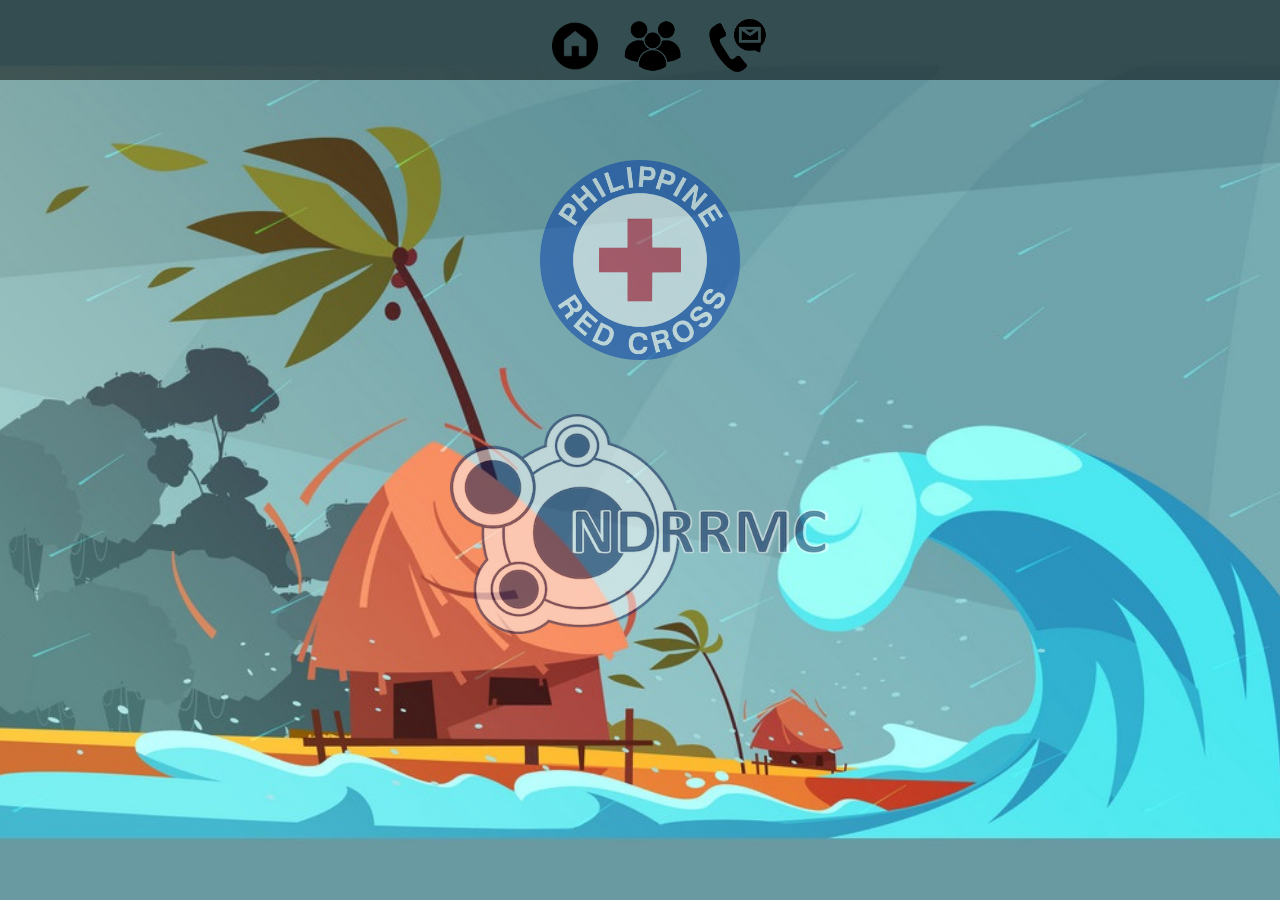
<file: index.html>
<!DOCTYPE html><!--this is jut a declaration-->
<html>
	<head>
		<title>Home page</title>
		<link rel="stylesheet" type="text/css" href="style.css"/>
	</head>
	<body align="center">
		<div>
			<nav id="header">
				<ul>
					<li><a href="index.html"><img src="home.png" height="60px"></a></li>
					<li><a href="aboutus.html"><img src="au.png" height="60px"></a></li>
					<li><a href="https://mail.google.com/" target="_blank"><img src="cu.png" height="60px"></a></li>
				</ul>
			</nav>
			<div id="rc">
				<a href="redcross.html" target="_self"><img id="logo" src="rc.png" height="200px" width="200px"></a>
			</div>
			<div id="nd">		
				<a href="ndrrmc.html" target="_self"><img id="logo2" src="ndrrmc2.png" height="220px" width="380px"></a>
			</div>
		</div>
	</body>
</html>
</file>
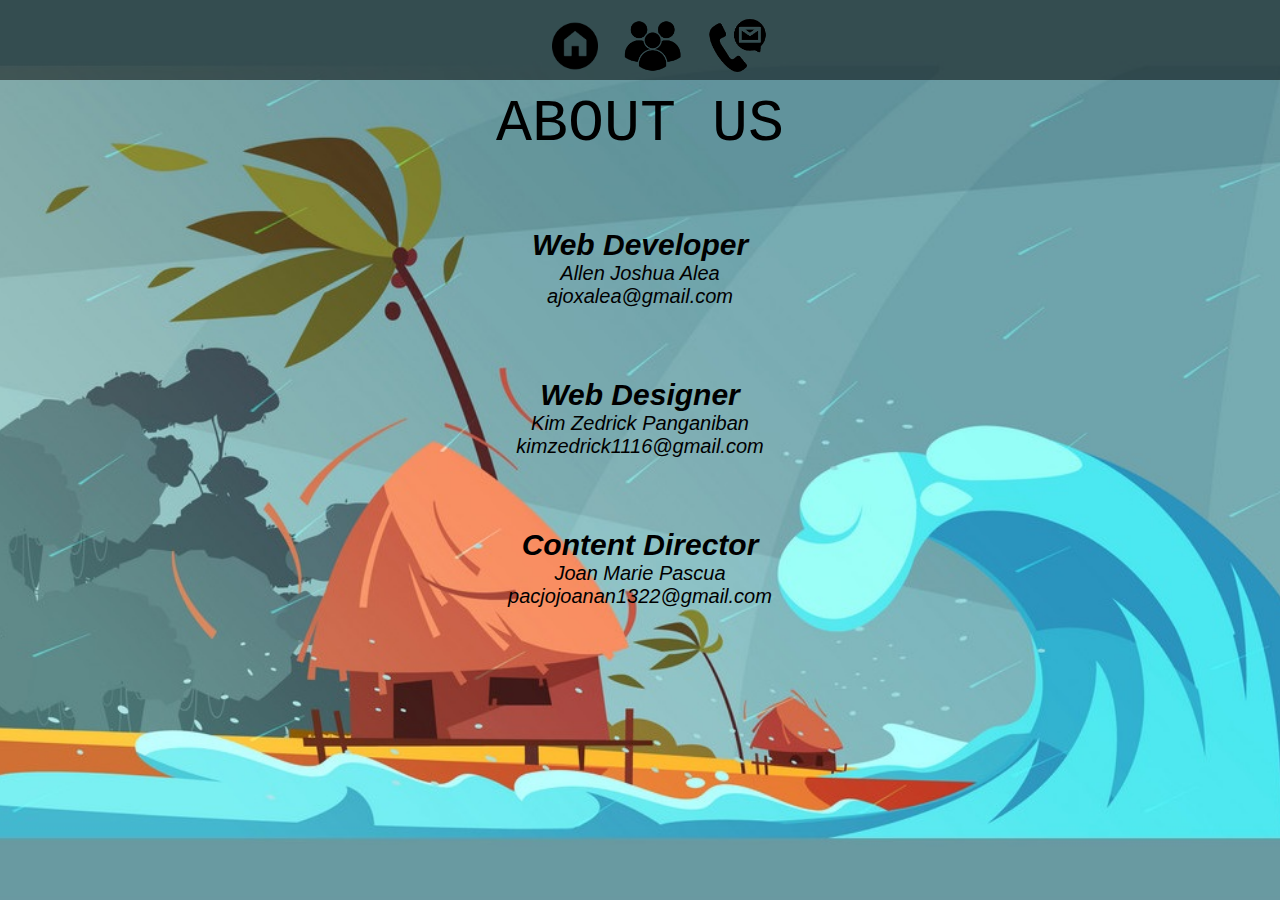
<file: aboutus.html>
<!DOCTYPE html><!--this is jut a declaration-->
<html>
	<head>
		<title>About us</title>
		<link rel="stylesheet" type="text/css" href="style.css"/>
	</head>
	<body align="center">
		<div>
			<nav id="header">
				<ul>
					<li><a href="index.html"><img src="home.png" height="60px"></a></li>
					<li><a href="aboutus.html"><img src="au.png" height="60px"></a></li>
					<li><a href="https://mail.google.com/" target="_blank"><img src="cu.png" height="60px"></a></li>
				</ul>
			</nav>
			<div id="head3">ABOUT US</div>
			<div class="e">Web Developer</div>
			<a class="content">Allen Joshua Alea<br/>
			ajoxalea@gmail.com</a>
			<div class="e">Web Designer</div>
			<a class="content">Kim Zedrick Panganiban<br/>
			kimzedrick1116@gmail.com</a>
			<div class="e">Content Director</div>
			<a class="content">Joan Marie Pascua<br/>
			pacjojoanan1322@gmail.com</a>
		</div>
	</body>
</html>
</file>
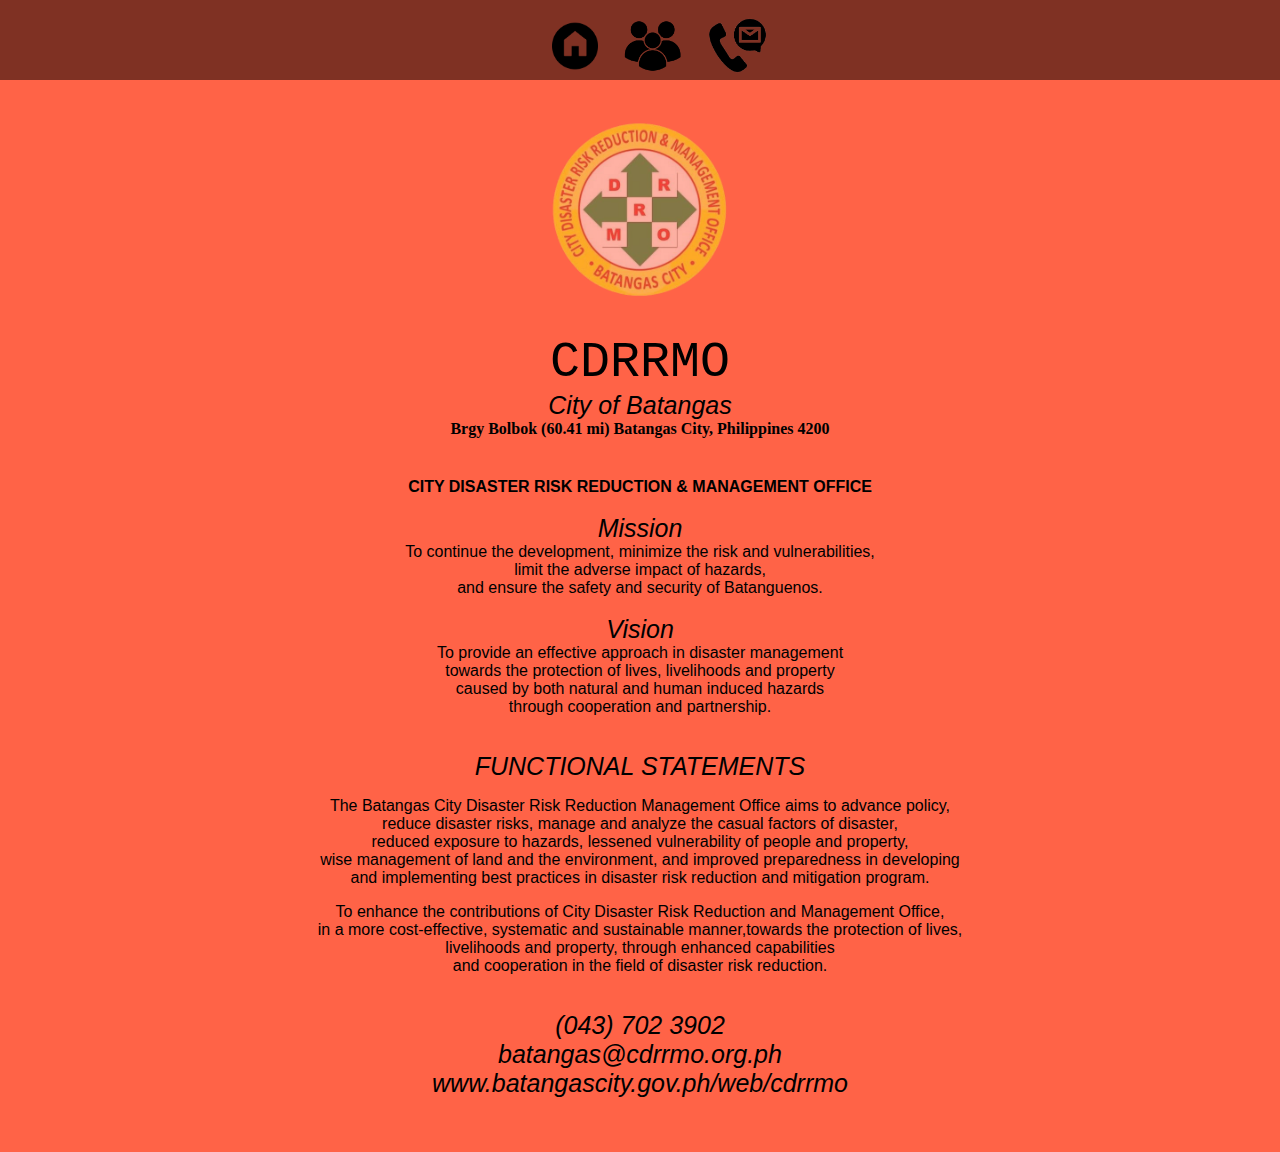
<file: ndrrmc.html>
<!DOCTYPE html><!--this is jut a declaration-->
<html>
	<head>
		<title>NDRRMC - CDRRMO</title>
		<link rel="stylesheet" type="text/css" href="style.css"/>
	</head>
	<body align="center" id="body3">
		<div>
			<nav id="header">
				<ul>
					<li><a href="index.html"><img src="home.png" height="60px"></a></li>
					<li><a href="aboutus.html"><img src="au.png" height="60px"></a></li>
					<li><a href="https://mail.google.com/" target="_blank"><img src="cu.png" height="60px"></a></li>
				</ul>
			</nav>
			<div id="nd2">
				<a><img id="logo" src="cdrrmo.png" height="200px" width="200px"></a>
			</div>
			<div id="head2">CDRRMO</div>
			<div class="q">City of Batangas</div>
			<b>Brgy Bolbok (60.41 mi) Batangas City, Philippines 4200</b>
			<div id="w"><b>CITY DISASTER RISK REDUCTION & MANAGEMENT  OFFICE</b></div><br/>
			<div class="q">Mission</div>
			<a id="r">To continue the development, minimize the risk and vulnerabilities,<br/>
			limit the adverse impact of hazards,<br/>
			and ensure the safety and security of Batanguenos.</a><br/><br/>
			<div class="q">Vision</div>
			<a id="r">To provide an effective approach in disaster management<br/>
			towards the protection of lives, livelihoods and property<br/>
			caused by both natural and human induced hazards<br/>
			through cooperation and partnership.</a><br/><br/><br/>
			<div class="q">FUNCTIONAL STATEMENTS</div>
			<p><a id="r">The Batangas City Disaster Risk Reduction Management Office aims to advance policy,<br/>
			reduce disaster risks, manage and analyze the casual factors of disaster,<br/>
			reduced exposure to hazards, lessened vulnerability of people and property,<br/>
			wise management of land and the environment, and improved preparedness in developing<br/>
			and implementing best practices in disaster risk reduction and mitigation program.</p>
			To enhance the contributions of City Disaster Risk Reduction and Management Office,<br/>
			in a more cost-effective, systematic and sustainable manner,towards the protection of lives,<br/>
			livelihoods and property, through enhanced capabilities<br/>
			and cooperation in the field of disaster risk reduction.</a>
			<br/><br/><br/>
			<a><div class="q">(043) 702 3902</div>
			<div class="q">batangas@cdrrmo.org.ph</div>
			<div class="q"><a href="https://www.batangascity.gov.ph/web/cdrrmo" target="_blank">www.batangascity.gov.ph/web/cdrrmo</a></div></a>
			<br/><br/><br/>
		</div>
	</body>
</html>
</file>
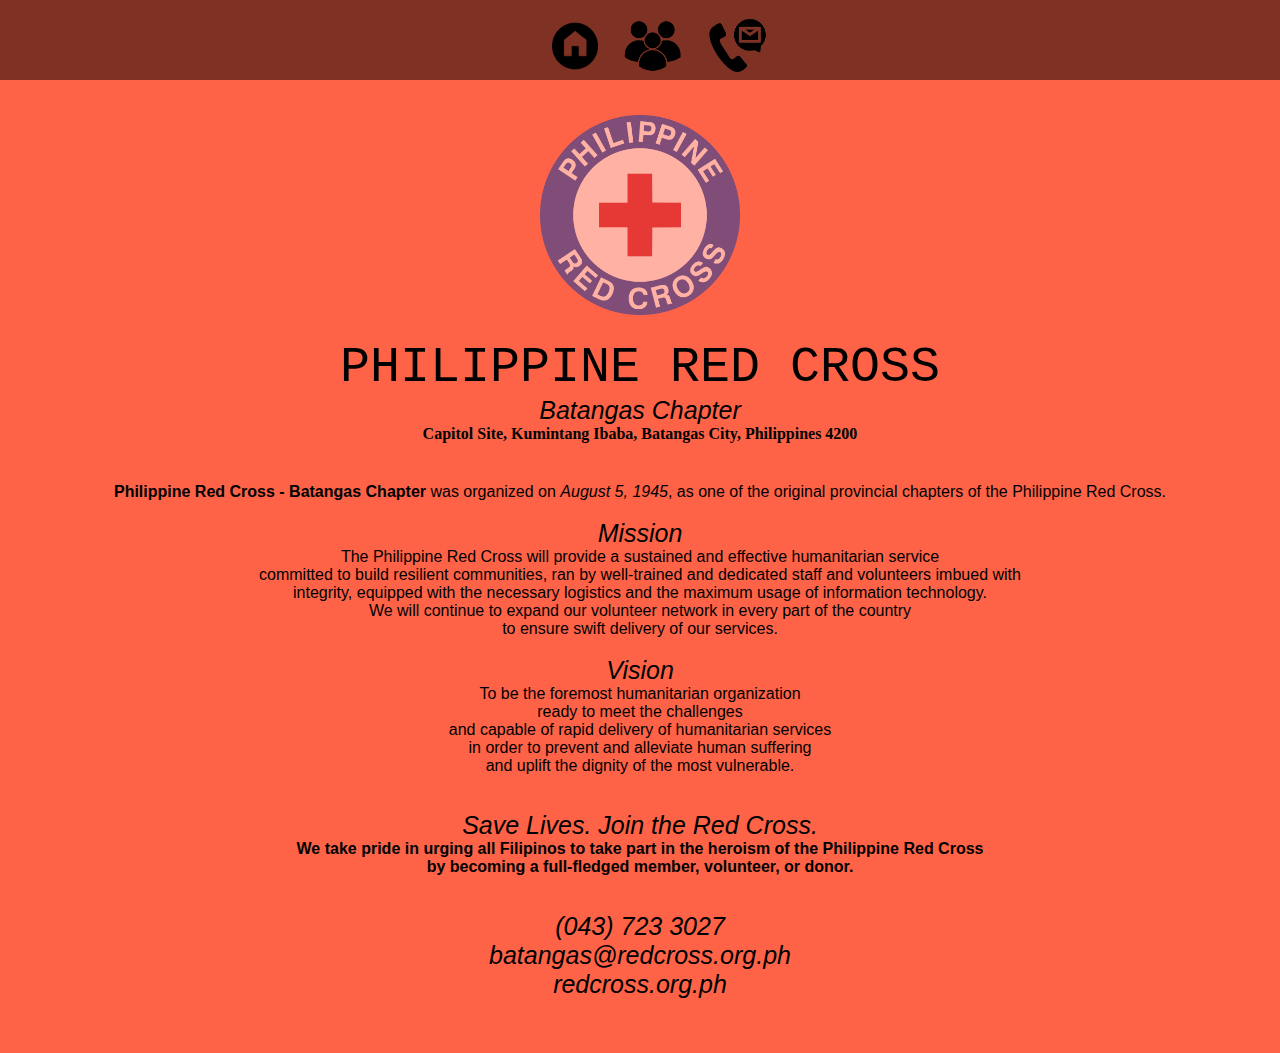
<file: redcross.html>
<!DOCTYPE html><!--this is jut a declaration-->
<html>
	<head>
		<title>RED CROSS</title>
		<link rel="stylesheet" type="text/css" href="style.css"/>
	</head>
	<body align="center" id="body2">
		<div>
			<nav id="header">
				<ul>
					<li><a href="index.html"><img src="home.png" height="60px"></a></li>
					<li><a href="aboutus.html"><img src="au.png" height="60px"></a></li>
					<li><a href="https://mail.google.com/" target="_blank"><img src="cu.png" height="60px"></a></li>
				</ul>
			</nav>
			<div id="rc2">
				<a><img id="logo" src="rc.png" height="200px" width="200px"></a>
			</div>
			<div id="head1">PHILIPPINE RED CROSS</div>
			<div class="q">Batangas Chapter</div>
			<b>Capitol Site, Kumintang Ibaba, Batangas City, Philippines 4200</b>
			<div id="w"><b>Philippine Red Cross - Batangas Chapter</b> was organized on <i>August 5, 1945</i>,
			as one of the original provincial chapters of the Philippine Red Cross.</div><br/>
			<div class="q">Mission</div>
			<a id="r">The Philippine Red Cross will provide a sustained and effective humanitarian service<br/>
			committed to build resilient communities, ran by well-trained and dedicated staff and volunteers imbued with<br/>
			integrity, equipped with the necessary logistics and the maximum usage of information technology.<br/>
			We will continue to expand our volunteer network in every part of the country<br/>
			to ensure swift delivery of our services.</a><br/><br/>
			<div class="q">Vision</div>
			<a id="r">To be the foremost humanitarian organization<br/>
			ready to meet the challenges<br/>
			and capable of rapid delivery of humanitarian services<br/>
			in order to prevent and alleviate human suffering<br/>
			and uplift the dignity of the most vulnerable.</a><br/><br/><br/>
			<div class="q">Save Lives. Join the Red Cross.</div>
			<a id="r"><b>We take pride in urging all Filipinos to take part in the heroism of the Philippine Red Cross<br/>
			by becoming a full-fledged member, volunteer, or donor.</a></b><br/><br/><br/>
			<a><div class="q">(043) 723 3027</div>
			<div class="q">batangas@redcross.org.ph</div>
			<div class="q"><a href="https://redcross.org.ph" target="_blank">redcross.org.ph</a></div></a>
			<br/><br/><br/>
		</div>
	</body>
</html>
</file>
<file: style.css>
body {
	background:url(bg.jpg);
	background-attachment:fixed;
	background-size:cover;
	background-position:center;
	background-repeat:no-repeat;
	margin:0
}
#body2 {
	background:tomato;
	margin:0
}
#body3 {
	background:tomato;
	margin:0
}
#head1 {
	padding-top:20px;
	font-size:50px;
	font-family:"Lucida Console", "Courier New", monospace;
}
#head2 {
	padding-top:20px;
	font-size:50px;
	font-family:"Lucida Console", "Courier New", monospace;
}
#head3 {
	padding-top:90px;
	font-size:60px;
	font-family:"Lucida Console", "Courier New", monospace;
}
.q {
	font-style:italic;
	font-family:Arial, Helvetica, sans-serif;
	font-size:25px;
}
#w {
	padding-top:40px;
	font-family:Arial, Helvetica, sans-serif;
}
.e {
	padding-top:70px;
	font-family:Arial, Helvetica, sans-serif;
	font-style:italic;
	font-weight:bold;
	font-size:30px
}
#r {
	font-family:Arial, Helvetica, sans-serif;
}
.content {
	font-family:Arial, Helvetica, sans-serif;
	font-size:20px;
	font-style:italic;
}
#logo:hover {
	opacity:1.0;
	transform:rotate(360deg);
	height:300px;
	width:300px
}
#logo {
	transition-property:height width;
	transition-delay:0s;
	transition-duration:.3s;
	transition-timing-function:ease;
	opacity:0.5
}
#logo2:hover {
	opacity:1.0;
	transform:scale(1.5);
}
#logo2 {
	transition-delay:0s;
	transition-duration:.3s;
	transition-timing-function:ease;
	opacity:0.5
}
#rc {
	padding-top:160px
}
#rc2 {
	padding-top:115px
}
#nd {
	padding-top:50px
}
#nd2 {
	padding-top:110px
}
#header {
	background:rgba(0,0,0,0.5);
	width:100%;
	position:fixed;
	height:80px;
}
#header li {
	display:inline
}
a:link {
	text-decoration:none;
	color:black
}
a:visited {
	color:black
}
a:hover {
	color:gold
}
a:active {
	color:gold
}
</file>
